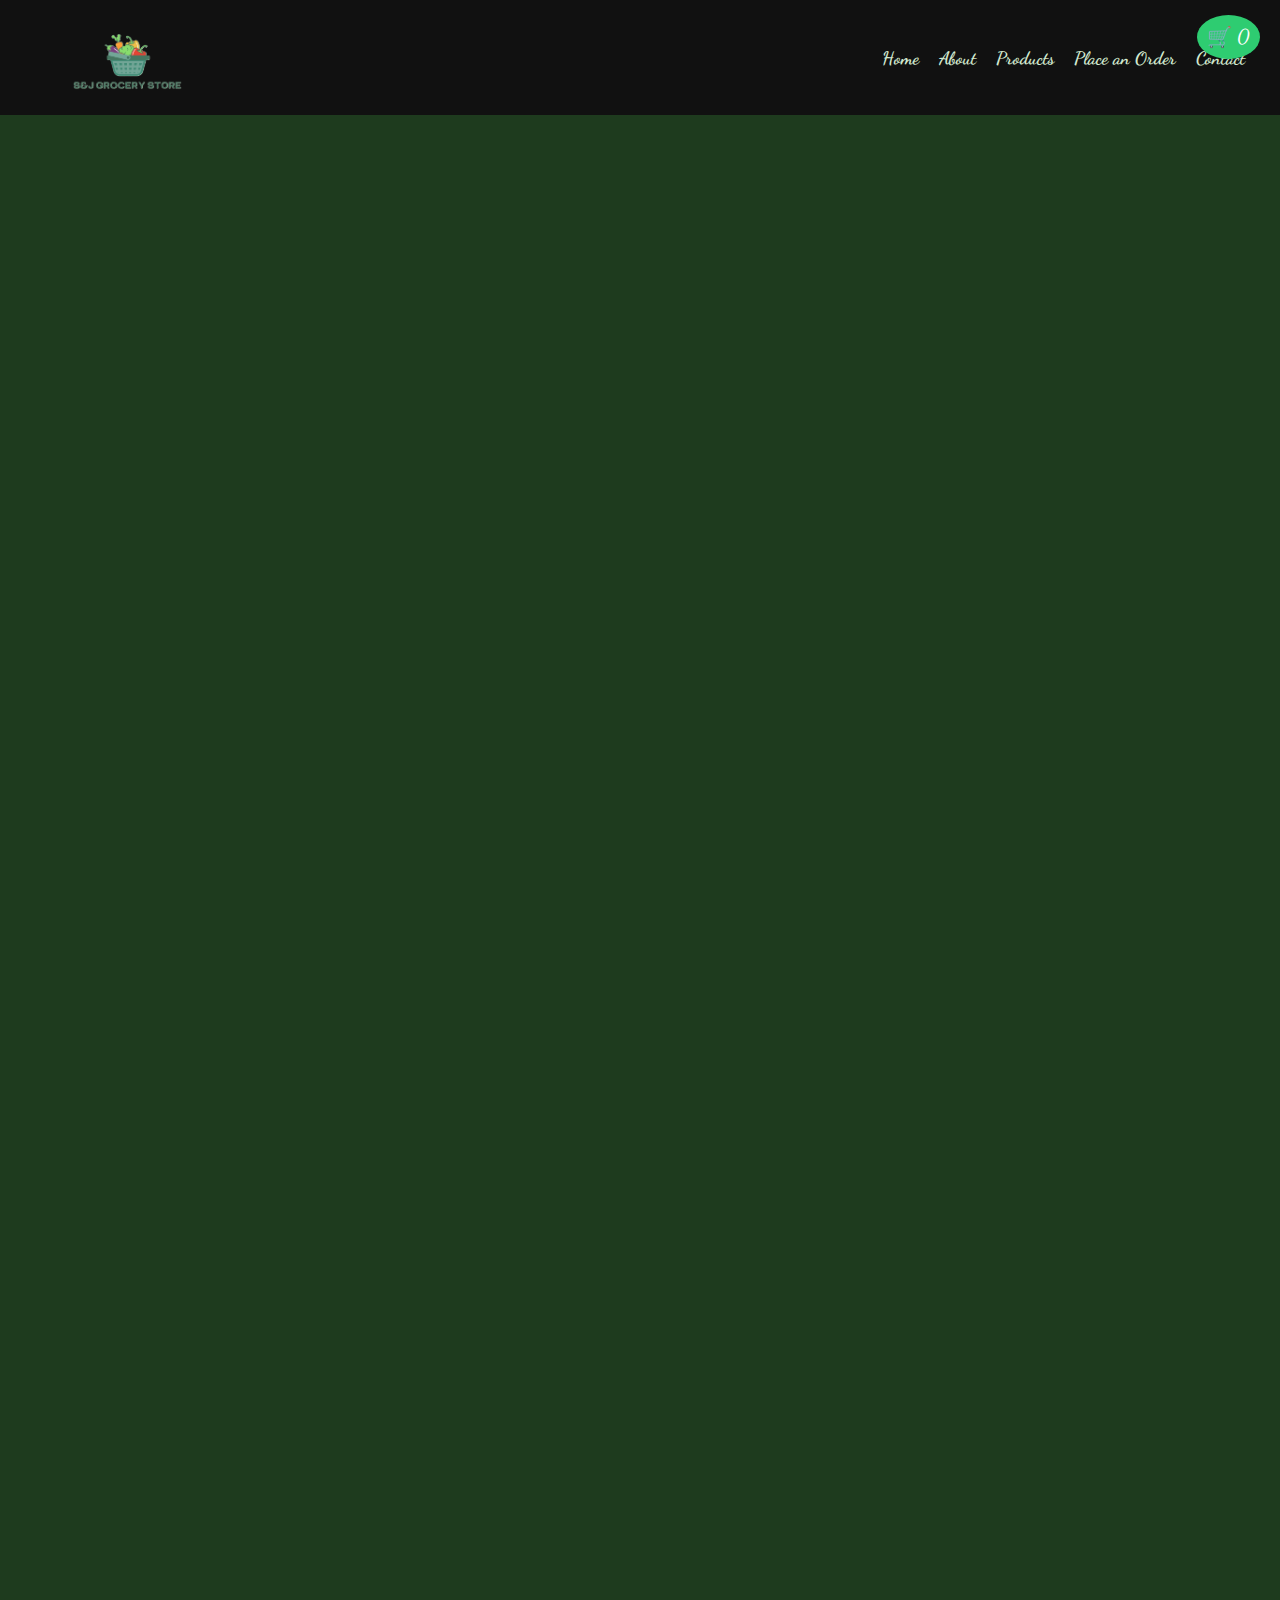
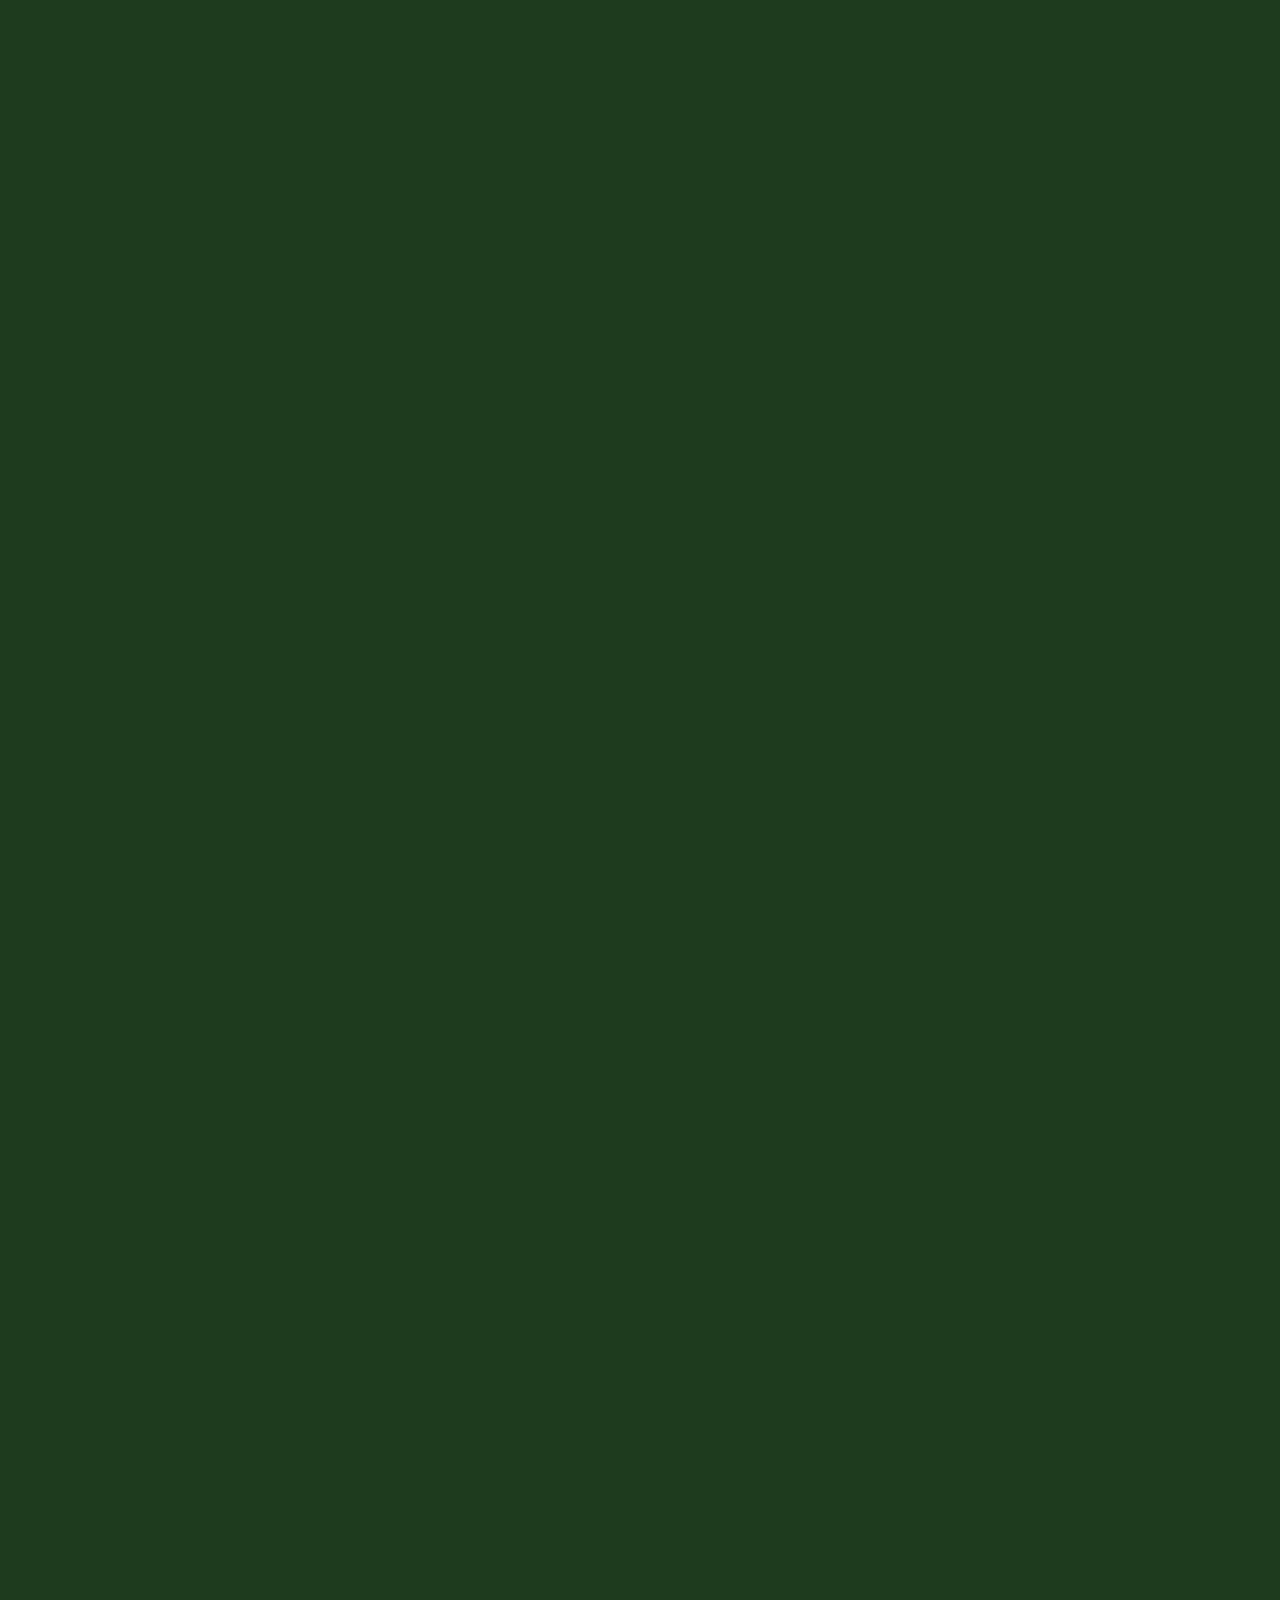
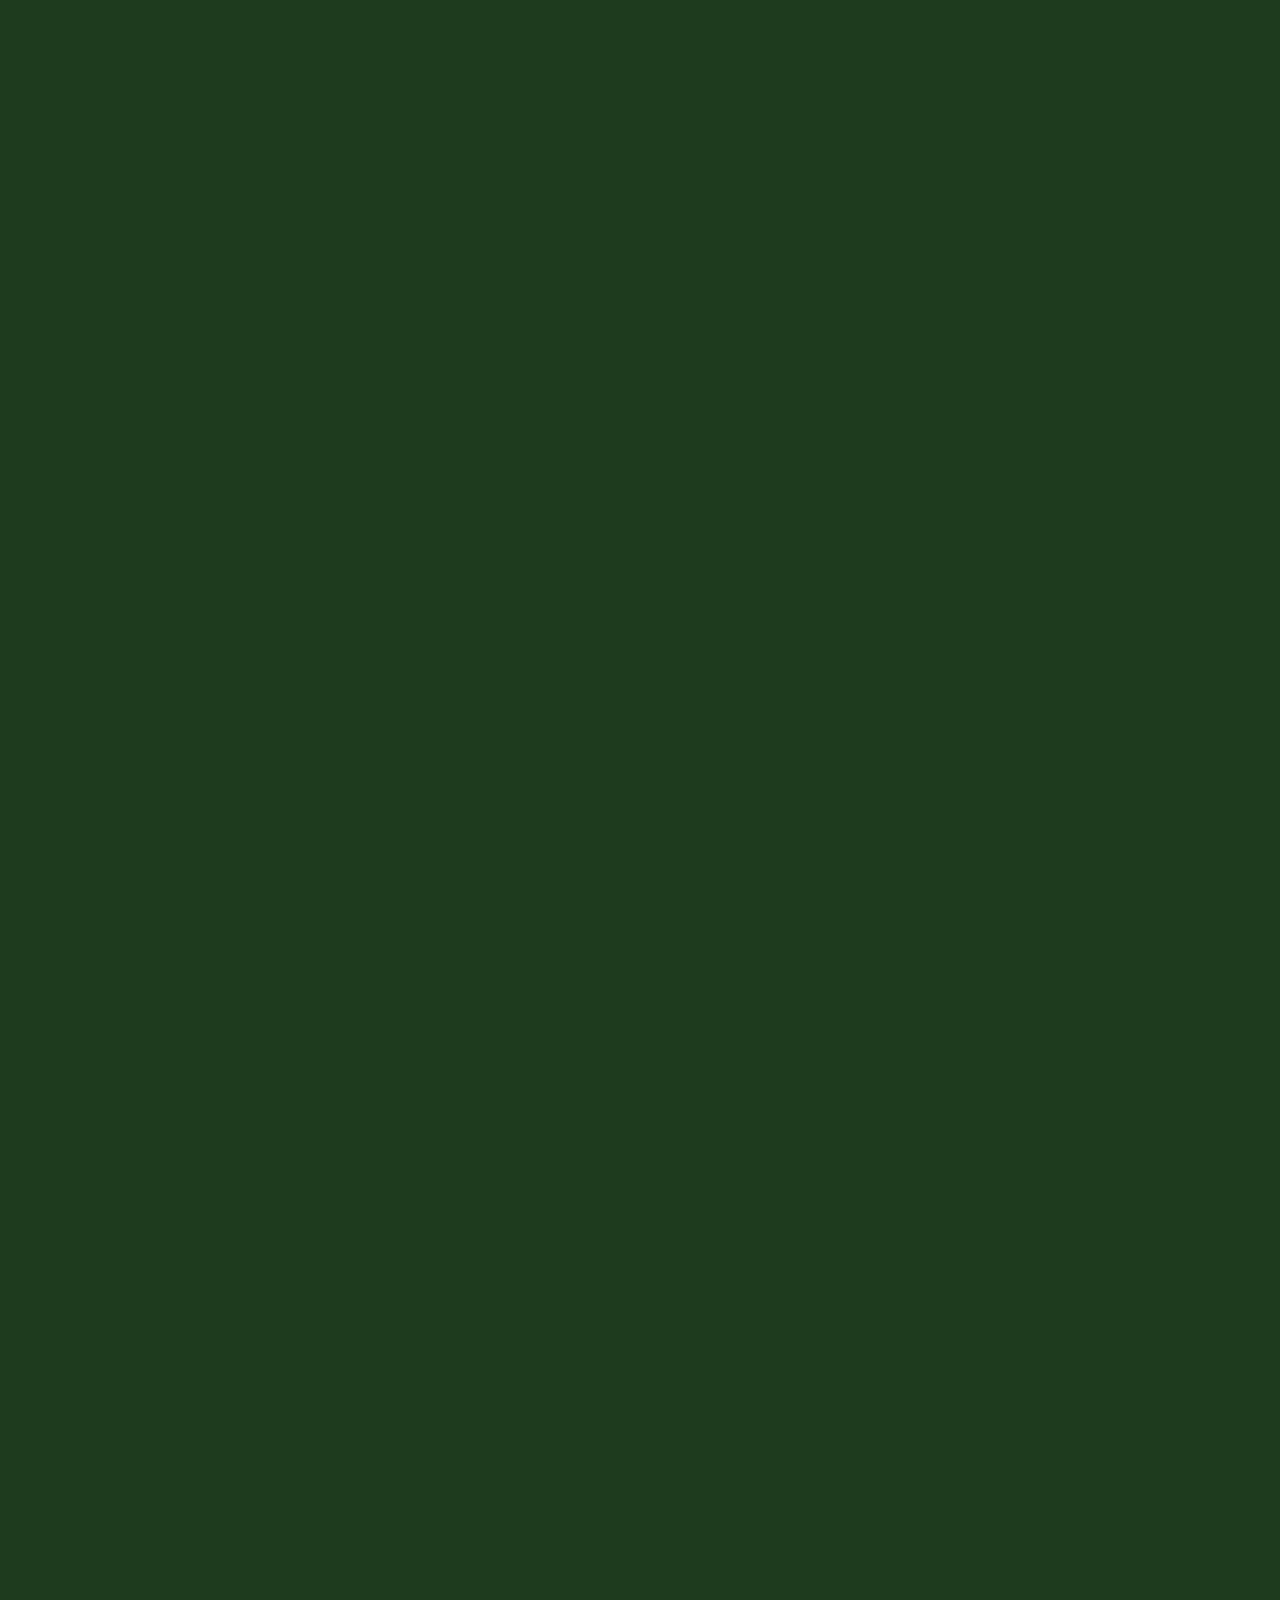
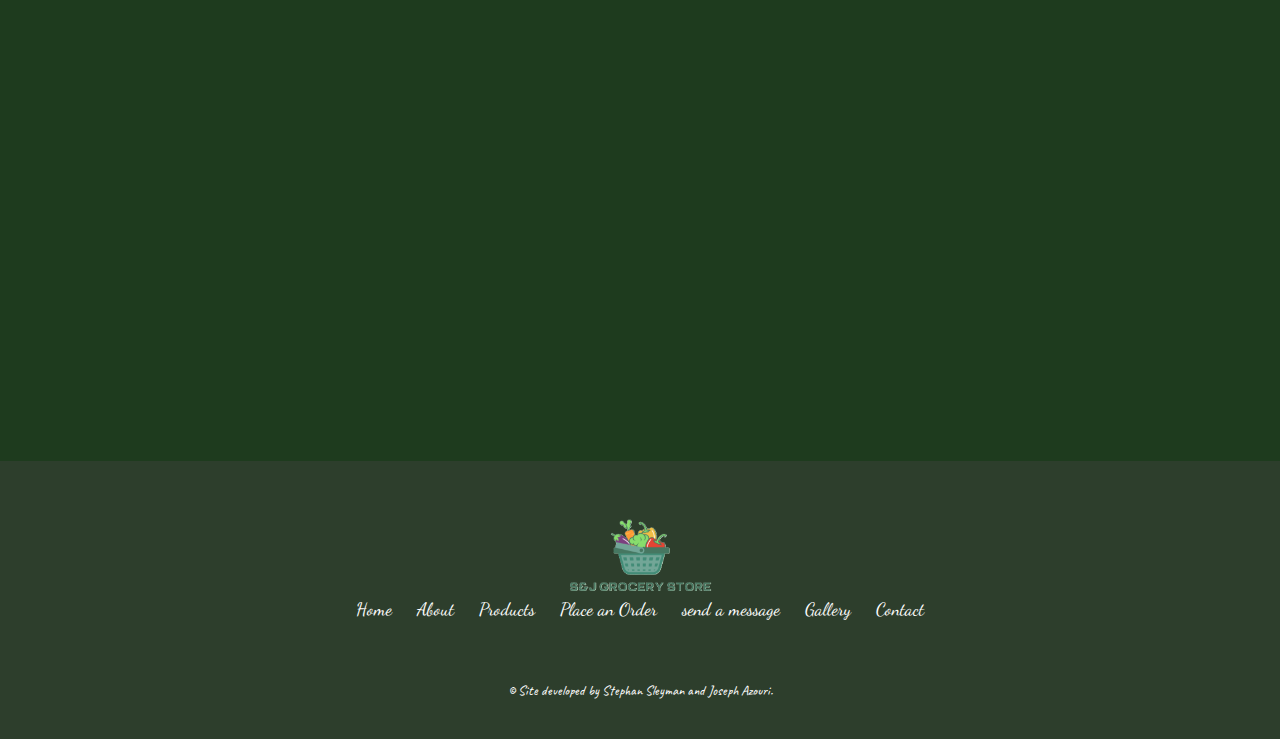
<file: index.html>
<!DOCTYPE html>
<html>
<head>
<link rel="stylesheet" type="text/css" href="fonts.css">
<link href="https://fonts.googleapis.com/css2?family=Caveat:wght@400;700&display=swap" rel="stylesheet">
  <title>SJ Grocery Store</title>
  <link rel="stylesheet" type="text/css" href="styles.css">
</head>
<body>
<body class="home-page">

<a href="cart.html">
    <div id="cart-icon">
        🛒 <span id="cart-counter">0</span>
    </div>
</a>
<!-- Shopping Cart Sidebar -->
<div id="cart-sidebar">
    <div id="cart-header">
        <h2>Shopping Cart</h2>
        <button id="close-cart">✖</button>
    </div>
    <div id="cart-items">
        <!-- Items will be dynamically added here -->
    </div>
    <button id="checkout">Checkout</button>
	<script src="script.js"></script>
	
<div id="cart-sidebar">
    <h2>Your Cart</h2>
    <div id="cart-items"></div>
    <p id="cart-total">Total: $0.00</p>
    <span id="cart-counter">0</span>
    <button onclick="closeCart()">Close</button>
</div>

<div id="cart-sidebar" class="cart-sidebar">
    <div id="cart-items"></div> <!-- Conteneur pour les articles du panier -->
    <div id="cart-total">Total: $0.00</div> <!-- Affichage du total du panier -->
    <div id="cart-counter">0</div> <!-- Affichage du nombre d'articles dans le panier -->
    <button id="close-cart">Close Cart</button> <!-- Bouton pour fermer le panier -->
</div>

</div>


</div>

  <header>
    <div class="logo">
      <img src="iconlogo.png" alt="SJ Logo">
    </div>
    <nav>
      <ul>
        <li><a href="#home">Home</a></li>
        <li><a href="#about">About</a></li>
        <li><a href="#products">Products</a></li>
        <li><a href="#order">Place an Order</a></li>
        <li><a href="#contact">Contact</a></li>
      </ul>
    </nav>
  </header>

  <section class="hero">
    <div class="hero-content">
      <h1>Welcome to SJ Grocery Store</h1>
      <p>Your One-Stop Shop for Fresh Produce and Groceries</p>
      <a href="#products" class="btn">Explore Our Products</a>
    </div>
  </section>

  <section class="about dark-theme">
    <div class="about-content">
      <h2>About SJ Grocery Store</h2>
      <p>At SJ, funded by Joseph Azouri and Stephan Sleyman, we offer a wide range of fresh products, high-quality grocery items, and household essentials. Our mission is to provide you with everything you need for your kitchen and home at competitive prices.</p>
      <p>We are committed to offering locally sourced items, ensuring freshness, and making your grocery shopping experience both convenient and enjoyable.</p>
      <a href="#products" class="btn">Explore Our Products</a>
    </div>
    <div class="about-image">
      <img src="about-image.jpg" alt="About Image">
    </div>
  </section>

  <section class="products">
    <h2>Our Categories:</h2>
    <div class="product-categories">
        <div class="category-item">
            <a href="snacks.html">
                <img src="snacks.jpg" alt="Snacks">
                <h3>Snacks</h3>
            </a>
        </div>
        <div class="category-item">
            <a href="personal-care.html">
                <img src="personal-care.jpg" alt="Personal Care">
                <h3>Personal Care</h3>
            </a>
        </div>
        <div class="category-item">
            <a href="house-care.html">
                <img src="house-care.jpg" alt="House Care">
                <h3>House Care</h3>
            </a>
        </div>
        <div class="category-item">
            <a href="bakery.html">
                <img src="bakery.jpg" alt="Bakery">
                <h3>Bakery</h3>
            </a>
        </div>
        <div class="category-item">
            <a href="basic-necessities.html">
                <img src="basic-necessities.jpg" alt="Basic Necessities">
                <h3>Basic Necessities</h3>
            </a>
        </div>
        <div class="category-item">
            <a href="pet-care.html">
                <img src="pet-care.jpg" alt="Pet Care">
                <h3>Pet Care</h3>
            </a>
        </div>
        <div class="category-item">
            <a href="fruits-vegetables.html">
                <img src="fruits-vegetables.jpg" alt="Fruits & Vegetables">
                <h3>Fruits & Vegetables</h3>
            </a>
        </div>
    </div>
</section>

<section class="special-offers">
    <h2>Special Offers of the week</h2>
    <div class="offers-container">
        <div class="offer-item">
            <img src="offer1.jpg" alt="Offer 1">
            <h3>20% off on all bakery items!</h3>
            <p>3 days left</p>
            <a href="special-offers.html" class="btn">Apply</a>
        </div>
        <div class="offer-item">
            <img src="offer2.jpg" alt="Offer 2">
            <h3>buy one get one free on all snack items!</h3>
            <p>2 days left</p>
            <a href="special-offers.html" class="btn">Apply</a>
        </div>
     <div class="offer-item">
            <img src="offer3.jpg" alt="Offer 2">
            <h3>Get 50% off on every order over 110$!</h3>
            <p>4 days left</p>
            <a href="special-offers.html" class="btn">Apply</a>
        </div>
    </div>
</section>



  <section class="order">
    <div class="order-form">
      <form id="orderForm" action="orders.html" method="GET">
      <form>
        <input type="text" name="name" placeholder="Your Name" required>
        <input type="email" name="email" placeholder="Your Email" required>
        <input type="tel" name="phone" placeholder="Phone Number" required>
        <input type="date" name="date" required>
        <input type="time" name="time" required>
        <textarea name="message" placeholder="Additional Instructions or Order Details" rows="5"></textarea>
        <button type="submit">Submit</button>
      </form>
    </div>
  </section>

  <section class="testimonials">
    <h2>Reviews</h2>
    <div class="testimonial">
      <img src="customer1.jpg" alt="Customer 1">
      <p>"SJ Grocery Store has everything I need! The produce is always fresh, and the staff is super friendly. It's my go-to store for all my grocery needs!"</p>
      <h4>John Doe (Head administrator)</h4>
    </div>
    <div class="testimonial">
      <img src="customer2.jpg" alt="Customer 2">
      <p>"I love the variety of organic products SJ offers. It's a one-stop shop for all my healthy eating needs!"</p>
      <h4>Jane Smith (Health inspector)</h4>
    </div>
	<a href="comments.html" class="btn">Comment Your Thoughts!</a>
  </section>

  <section class="gallery">
    <h2>Gallery</h2>
    <div class="image-grid">
      <div class="image-item">
        <img src="gallery1.jpg" alt="Image 1">
      </div>
      <div class="image-item">
        <img src="gallery2.jpg" alt="Image 2">
      </div>
      <div class="image-item">
        <img src="gallery3.jpg" alt="Image 3">
      </div>
      <div class="image-item">
        <img src="gallery4.jpg" alt="Image 4">
      </div>
    </div>
  </section>

    <section class="contact">
    <div class="contact-container">
      <h2>Contact Us</h2>
      <div class="contact-info">
        <div class="info-item">
          <i class="fas fa-map-marker-alt"></i>
          <p>542, Fanar, Sainte Famille Fanar</p>
        </div>
        <div class="info-item">
          <i class="fas fa-phone-alt"></i>
          <p>+71089007  71674125</p>
        </div>
        <div class="info-item">
          <i class="fas fa-envelope"></i>
          <p>info@sjgrocery.com</p>
        </div>
      </div>
      <form class="contact-form">
        <input type="text" name="name" placeholder="Your Name" required>
        <input type="email" name="email" placeholder="Your Email" required>
        <textarea name="message" placeholder="Your Message" rows="5" required></textarea>
        <button type="submit"><a href="messages.html">Send Message</a></button>
      </form>
    </div>
  </section>

  <footer class="footer">
    <div class="footer-content">
      <div class="footer-logo">
        <img src="iconlogo.png" alt="Logo">
      </div>
      <nav class="footer-links">
        <a href="#">Home</a>
        <a href="#">About</a>
        <a href="#">Products</a>
        <a href="#">Place an Order</a>
        <a href="#">send a message</a>
        <a href="#">Gallery</a>
        <a href="#">Contact</a>
      </nav>
      <div class="footer-social">
        <a href="#"><i class="fab fa-facebook"></i></a>
        <a href="#"><i class="fab fa-twitter"></i></a>
        <a href="#"><i class="fab fa-instagram"></i></a>
      </div>
    </div>
	<p class="footer-text">&copy; Site developed by Stephan Sleyman and Joseph Azouri.</p>
  </footer>
  <div id="product-container">
    <?php include 'fetch-products.php'; ?>
</div>

</body>
</file>
<file: fonts.css>
@import url('https://fonts.googleapis.com/css2?family=Dancing+Script:wght@400;500&display=swap');

body {
    font-family: 'Dancing Script', cursive;
    font-size: 18px;
}

h1, h2, h3, h4, h5, h6, p, a, span, li, button, input, textarea {
    font-family: 'Dancing Script', cursive;
    font-weight: 400; /* You can change to 500 if you want it slightly thicker */
}

button {
    font-size: 16px;
    font-family: 'Dancing Script', cursive;
    font-weight: 500; /* Slightly bolder for visibility */
}

/* Ensuring buttons have the font */
button {
    font-size: 16px; /* Adjust as needed */
    font-family: 'Pacifico', cursive;
}
/* Apply the handwritten font to everything */
body {
    font-family: 'Caveat', cursive;
}

/* Make headings stand out */
h1, h2, h3 {
    font-family: 'Caveat', cursive;
    font-weight: 700; /* Bold for titles */
}

/* Keep paragraphs readable with a lighter weight */
p {
    font-family: 'Caveat', cursive;
    font-weight: 400; /* Normal for paragraphs */
}
/* Apply the handwritten font to everything */
body {
    font-family: 'Caveat', cursive;
}

/* Make headings stand out */
h1, h2, h3 {
    font-family: 'Caveat', cursive;
    font-weight: 700; /* Bold for titles */
}

/* Keep paragraphs readable with a lighter weight */
p {
    font-family: 'Caveat', cursive;
    font-weight: 400; /* Normal for paragraphs */
}
</file>
<file: styles.css>
* {
  margin: 0;
  padding: 0;
  font-family: 'Noto Sans', sans-serif;
}

/*header*/
header {
  background-color: #2d3e2c;
  padding: 20px;
  display: flex;
  align-items: center;
  justify-content: space-between;
}

.logo img {
  height: 70px;
  margin-left: 50px;
}

nav ul {
  list-style: none;
  margin: 0;
  padding: 0;
}

nav ul li {
  display: inline-block;
  margin-right: 15px;
}

nav ul li a {
  text-decoration: none;
  color: #d3e9d0;
  font-weight: bold;
  transition: color 0.3s ease;
}

nav ul li a:hover {
  color: #6c9b47;
}

/*hero*/
/* Hero Section */
.hero {
  background-image: url("hero-background.jpg"); 
  background-size: cover; 
  background-position: center;
  background-repeat: no-repeat;
  height: 100vh;
  display: flex;
  align-items: center;
  justify-content: left;
  text-align: left;
  color: #fff;
  padding-left: 4%;
}

.hero-content {
  max-width: 600px;
  padding: 20px;
  margin-top: 50px;
  margin-left: 4%;
}

.hero-content h1 {
  font-size: 48px;
  margin-bottom: 20px;
}

.hero-content p {
  font-size: 24px;
  margin-bottom: 30px;
}

.btn {
  display: inline-block;
  background-color: #6c9b47;
  color: #fff;
  padding: 10px 20px;
  border-radius: 5px;
  text-decoration: none;
  font-weight: bold;
  transition: background-color 0.3s ease;
}

.btn:hover {
  background-color: #5a883c;
}

/*about*/
.about {
  display: flex;
  align-items: center;
  padding: 80px 0;
}

.about-content {
  flex: 1;
  max-width: 600px;
  padding-right: 50px;
  color: #fff;
  margin-left: 5%;
}

.about h2 {
  font-size: 36px;
  margin-bottom: 20px;
}

.about p {
  font-size: 18px;
  margin-bottom: 20px;
}

.about-image {
  max-width: 50%;
  margin-right: 5%;
}

.about-image img {
  max-width: 100%;
  height: auto;
  border-radius: 5px;
}

.dark-theme {
  background-color: #2d3e2c;
}

/* Styling the whole section */
.products {
  text-align: center;
  padding: 40px 20px;
  background-color: #e0e9e0;
}

/* Styling the title */
/* Remove any potential margin/padding around the whole section */
.products, .product-categories {
    margin: 0 !important; /* Forces removal of any margin */
    padding: 0 !important; /* Forces removal of any padding */
    border: none !important; /* Forces removal of any borders */
    background-color: #2d3e2c !important; /* Ensure background color is consistent */
}

/* Ensure no unwanted margin/padding inside the category section */
.product-categories {
    padding: 30px !important; /* Adjust padding if needed */
    background-color: #2d3e2c !important; /* Ensure it blends with the background */
}

/* Ensure category items don't cause any spacing issues */
.category-item {
    margin: 0 !important; /* Remove any margin that might be causing spacing */
    padding: 15px; /* Adjust padding to keep the design intact */
    background: white; /* Keep the category background white */
    border-radius: 10px;
    box-shadow: 0 4px 10px rgba(0, 0, 0, 0.1);
}



/* Grid layout for categories */
.product-categories {
  display: grid;
  grid-template-columns: repeat(auto-fit, minmax(200px, 1fr)); /* Responsive grid */
  gap: 20px;
  justify-content: center;
  max-width: 1200px;
  margin: auto;
  background-color: #222;
    padding: 30px;
    margin: 0; /* Ensure no extra margin around it */
    border: none; /* Ensure no border causing the frame */
}


/* Individual category styling */
.category-item {
  background: white;
  border-radius: 10px;
  padding: 15px;
  box-shadow: 0 4px 10px rgba(0, 0, 0, 0.1);
  transition: transform 0.3s ease-in-out, box-shadow 0.3s ease-in-out;
  text-align: center;
}

/* Hover effect */
.category-item:hover {
  transform: scale(1.05);
  box-shadow: 0 6px 15px rgba(0, 0, 0, 0.15);
}

/* Styling the images */
.category-item img {
  width: 100%;
  max-height: 150px;
  object-fit: cover;
  border-radius: 8px;
}

/* Styling the text */
.category-item h3 {
  font-size: 1.2rem;
  margin-top: 10px;
  color: #444;
}

/* Mobile responsiveness */
@media (max-width: 600px) {
  .product-categories {
    grid-template-columns: repeat(auto-fit, minmax(150px, 1fr));
  }
  .category-item h3 {
    font-size: 1rem;
  }
}

/* Remove the white line issue */
.product-categories {
  background-color: #2d3e2c;
  padding: 30px;
  margin: 0;
  border: none;
}

/* Hover effect: Green background on hover */
.category-item:hover {
  transform: scale(1.05);
  background: #6c9b47;
  color: white;
  box-shadow: 4px 4px 15px rgba(107, 155, 71, 0.5);
}

.category-item a {
  color: white;
  text-decoration: none;
}

.category-item a:hover {
  color: white;
}


/*order*/

.order {
  background-color: #2f392f;
  padding: 80px 0;
  text-align: center;
}

.order-form {
  max-width: 500px;
  margin: 0 auto;
  background-color: #3a493a;
  padding: 40px;
  border-radius: 5px;
  box-shadow: 0 0 10px rgba(0, 0, 0, 0.3);
}

.order-form h2 {
  color: #fff;
  font-size: 28px;
  margin-bottom: 20px;
}

.order-form form input,
.order-form form textarea {
  display: block;
  width: 100%;
  padding: 10px;
  margin-bottom: 20px;
  border-radius: 5px;
  border: none;
}

.order-form form button {
  display: inline-block;
  background-color: #6c9b47;
  color: #fff;
  padding: 10px 20px;
  border-radius: 5px;
  text-decoration: none;
  font-weight: bold;
  transition: background-color 0.3s ease;
}

.order-form form button:hover {
  background-color: #5a883c;
}

/*Testimonials Section*/

.testimonials {
  padding: 80px 0;
  text-align: center;
  background-color: #2d3e2c;
}

.testimonials h2 {
  font-size: 36px;
  margin-bottom: 40px;
  color: #fff;
}

.testimonial {
  max-width: 600px;
  margin: 0 auto 40px;
  text-align: left;
}

.testimonial img {
  display: block;
  width: 80px;
  height: 80px;
  border-radius: 50%;
  margin: 0 auto 20px;
}

.testimonial p {
  font-size: 18px;
  margin-bottom: 20px;
  color: #fff;
}

.testimonial h4 {
  font-size: 20px;
  font-weight: bold;
  color: #fff;
}

/*Gallery Section*/

.gallery {
  padding: 80px 0;
  text-align: center;
  background-color: #2d3e2c;
}

.gallery h2 {
  font-size: 36px;
  margin-bottom: 40px;
  color: #fff;
}

.image-grid {
  display: grid;
  grid-template-columns: repeat(4, 1fr);
  grid-gap: 20px;
  margin-left: 5%;
  margin-right: 5%;
}

.image-item img {
  width: 100%;
  height: auto;
  border-radius: 5px;
}

/* Contact Section */
.contact {
  background-color: #3a493a;
  padding: 80px 0;
  text-align: center;
  color: #fff;
}

.contact-container {
  max-width: 600px;
  margin: 0 auto;
}

.contact h2 {
  font-size: 36px;
  margin-bottom: 40px;
}

.contact-info {
  display: flex;
  justify-content: center;
  margin-bottom: 40px;
}

.info-item {
  margin: 0 20px;
  text-align: center;
}

.info-item i {
  font-size: 24px;
  margin-bottom: 10px;
}

.contact-form input,
.contact-form textarea {
  display: block;
  width: 100%;
  padding: 10px;
  margin-bottom: 20px;
  border-radius: 5px;
  border: none;
}

.contact-form textarea {
  resize: vertical;
}

.contact-form button {
  display: inline-block;
  background-color: #6c9b47;
  color: #fff;
  padding: 10px 20px;
  border-radius: 5px;
  text-decoration: none;
  font-weight: bold;
  transition: background-color 0.3s ease;
}

.contact-form button:hover {
  background-color: #5a883c;
}

/* Footer */
.footer {
  background-color: #2d3e2c;
  padding: 40px 0;
  color: #fff;
  text-align: center;
}

.footer-content {
  display: flex;
  flex-direction: column;
  align-items: center;
  margin-bottom: 40px;
}

.footer-logo img {
  max-width: 150px;
}

.footer-links a {
  color: #fff;
  margin: 0 10px;
  text-decoration: none;
}

.footer-social a {
  color: #fff;
  margin: 0 5px;
  text-decoration: none;
}

.footer-text {
  font-size: 14px;
}

body, html {
  background-color: #2d3e2c;
  margin: 0;
  padding: 0;
  border: none;
}

/* Import Google Font */
@import url('https://fonts.googleapis.com/css2?family=Poppins:wght@300;400;600&display=swap');

body {
  font-family: 'Poppins', sans-serif;
  margin: 0;
  padding: 0;
  background: #1a2a1a;
  color: #fff;
  text-align: center;
}

header {
  background: #111;
  padding: 20px;
  text-align: center;
}

header h1 {
  font-size: 28px;
  font-weight: 600;
  color: #6c9b47;
}

.back-btn {
  display: inline-block;
  margin-bottom: 10px;
  text-decoration: none;
  color: #6c9b47;
  font-size: 16px;
}

.category {
  max-width: 800px;
  margin: 50px auto;
  padding: 20px;
  background: #2d3e2c;
  border-radius: 10px;
  box-shadow: 0px 0px 10px rgba(255, 255, 255, 0.1);
}

.category h2 {
  font-size: 24px;
  color: #6c9b47;
}

.category p {
  font-size: 16px;
  margin-bottom: 20px;
}

.shop-btn {
  display: inline-block;
  background: #6c9b47;
  color: #111;
  padding: 12px 20px;
  border-radius: 8px;
  text-decoration: none;
  font-size: 18px;
  font-weight: 600;
  transition: 0.3s;
}

.shop-btn:hover {
  background: #5a883c;
  transform: scale(1.05);
}

/* Product styling */
.product {
  text-align: center;
  background: #2d3e2c;
  padding: 15px;
  border-radius: 10px;
  margin: 15px;
  color: white;
  max-width: 250px;
  display: inline-block;
}

.product img {
  width: 100%;
  height: auto;
  border-radius: 10px;
}

.product h3 {
  margin: 10px 0;
}

.product p {
  font-size: 18px;
  font-weight: bold;
}
/* Styling the Add to Cart button */
.add-to-cart {
    background-color: #2c6b3f;
    color: white;
    padding: 12px 24px;
    border: none;
    border-radius: 5px;
    font-size: 16px;
    font-weight: bold;
    cursor: pointer;
    transition: all 0.3s ease;
    box-shadow: 0 4px 6px rgba(0, 0, 0, 0.2);
}

/* Hover effect for the button */
.add-to-cart:hover {
    background-color: #3b7f58;
    transform: scale(1.05);
    box-shadow: 0 8px 12px rgba(0, 0, 0, 0.3);
    animation: hoverPulse 0.5s ease-in-out;
}

/* Active effect when clicked */
.add-to-cart:active {
    transform: scale(0.98);
    box-shadow: 0 4px 6px rgba(0, 0, 0, 0.2);
}

/* Subtle hover animation */
@keyframes hoverPulse {
    0% {
        transform: scale(1);
    }
    50% {
        transform: scale(1.1);
    }
    100% {
        transform: scale(1);
    }
}

/* Modal Styling */
.modal {
  display: none; /* Hidden by default */
  position: fixed;
  z-index: 9999;
  left: 0;
  top: 0;
  width: 100%;
  height: 100%;
  background-color: rgba(0, 0, 0, 0.7); /* Semi-transparent background */
  justify-content: center;
  align-items: center;
  text-align: center;
  opacity: 0;
  transition: opacity 0.3s ease;
}

.modal.show {
  display: flex;
  opacity: 1;
}

.modal-content {
  background-color: #2c6b3f;
  padding: 20px;
  border-radius: 10px;
  color: white;
  max-width: 400px;
  margin: auto;
}

.modal h2 {
  font-size: 24px;
  margin-bottom: 20px;
}

.modal-buttons {
  display: flex;
  justify-content: center;
  gap: 20px;
}

.modal-button {
  background-color: #3b7f58;
  color: white;
  border: none;
  padding: 12px 24px;
  border-radius: 5px;
  font-size: 16px;
  cursor: pointer;
  transition: background-color 0.3s ease;
}

.modal-button:hover {
  background-color: #2c6b3f;
}
#cart-icon {
    position: fixed;
    top: 15px;
    right: 20px;
    font-size: 20px;
    background: green;
    color: white;
    padding: 8px 12px;
    border-radius: 50%;
    cursor: pointer;
    display: flex;
    align-items: center;
    gap: 5px;
    transition: transform 0.2s ease-in-out;
	background-color: #2ecc71; /* Green */
    color: white;
    padding: 10px;
    border-radius: 50%;
    transition: background-color 0.3s ease;
}
	
}

#cart-icon:hover {
    transform: scale(1.1);
	background-color: #27ae60; /* Darker Green */
}

#cart-count {
    background: white;
    color: red;
    padding: 3px 6px;
    border-radius: 50%;
    font-size: 12px;
}

#cart-sidebar {
    position: fixed;
    top: 0;
    right: -350px; /* Start hidden */
    width: 350px;
    height: 100vh;
    background: #222;
    color: white;
    padding: 20px;
    box-shadow: -3px 0 10px rgba(0,0,0,0.3);
    transition: right 0.5s ease-in-out; /* Smooth slide */
    overflow-y: auto;
}

#cart-sidebar.open {
    right: 0; /* Slide in */
}

#cart-header {
    display: flex;
    justify-content: space-between;
    align-items: center;
    font-size: 20px;
}

#close-cart {
    background: none;
    border: none;
    color: white;
    font-size: 20px;
    cursor: pointer;
}
#cart-sidebar {
    position: fixed;
    top: 0;
    right: -400px; /* Move it further off-screen */
    width: 350px;
    height: 100vh;
    background: #222;
    color: white;
    padding: 20px;
    box-shadow: -3px 0 10px rgba(0,0,0,0.3);
    transition: right 0.5s ease-in-out;
    overflow-y: auto;
}

/* When cart is open */
#cart-sidebar.open {
    right: 0;
}
.cart-item {
    display: flex;
    align-items: center;
    justify-content: space-between;
    padding: 8px;
    border-bottom: 1px solid #ddd;
}

.cart-item-content {
    display: flex;
    align-items: center;
}

.cart-item img {
    border-radius: 5px;
    margin-right: 10px;
}

.cart-remove-btn {
    background: red;
    color: white;
    border: none;
    padding: 5px 10px;
    cursor: pointer;
}
.special-offers {
    text-align: center;
    padding: 50px 20px;
    background-color: #f8f8f8;
}

.special-offers h2 {
    font-size: 2rem;
    margin-bottom: 20px;
    color: #333;
}

.offers-container {
    display: flex;
    justify-content: center;
    gap: 20px;
    flex-wrap: wrap;
}

.offer-item {
    background: #fff;
    border-radius: 10px;
    box-shadow: 0 4px 8px rgba(0, 0, 0, 0.1);
    overflow: hidden;
    max-width: 300px;
    text-align: center;
    padding: 20px;
}

.offer-item img {
    width: 100%;
    height: auto;
    border-bottom: 2px solid #ddd;
}

.offer-item h3 {
    font-size: 1.5rem;
    margin: 15px 0;
    color: #444;
}

.offer-item p {
    font-size: 1rem;
    color: #666;
    margin-bottom: 15px;
}

.offer-item .btn {
    display: inline-block;
    background: #ff6600;
    color: #fff;
    padding: 10px 15px;
    border-radius: 5px;
    text-decoration: none;
    font-weight: bold;
    transition: 0.3s;
}

.offer-item .btn:hover {
    background: #e65c00;
}
.special-offers {
    background-color: #2f4f2f; /* Vert foncé */
    color: white;
    padding: 50px 20px;
    text-align: center;
}

.special-offers h2 {
    color: white; /* Pour contraster avec le fond */
}

.offer-item {
    background: white;
    color: black;
}
.offer-item .btn {
    display: inline-block;
    background: #ff6600;
    color: #fff;
    padding: 10px 15px;
    border-radius: 5px;
    text-decoration: none;
    font-weight: bold;
    transition: 0.3s ease, transform 0.2s ease, box-shadow 0.2s ease;
}

.offer-item .btn:hover {
    background: #e65c00;
    transform: scale(1.1);  /* Slightly enlarges the button */
    box-shadow: 0 6px 12px rgba(0, 0, 0, 0.2); /* Adds shadow on hover */
}

button {
    padding: 10px 20px;
    font-size: 1rem;
    background-color: #ff6600;
    color: white;
    border: none;
    border-radius: 5px;
    cursor: pointer;
    text-align: center;
    transition: all 0.3s ease; /* Smooth transition for all properties */
}
button:hover {
    transform: scale(1.1);  /* Slightly enlarge the button */
    background-color: #e65c00;  /* Darker orange on hover */
    box-shadow: 0 4px 12px rgba(0, 0, 0, 0.2);  /* Adds shadow for depth */
}
button {
    padding: 10px 20px;
    font-size: 1rem;
    background-color: #ff6600;
    color: white;
    border: none;
    border-radius: 5px;
    cursor: pointer;
    text-align: center;
    transition: all 0.3s ease;
    position: relative;  /* Positioning for the bounce effect */
}

button:hover {
    transform: scale(1.1);
    background-color: #e65c00;
    box-shadow: 0 4px 12px rgba(0, 0, 0, 0.2);
    animation: bounce 0.3s ease-out;  /* Add bounce animation */
}

/* Keyframes for bounce animation */
@keyframes bounce {
    0% {
        transform: scale(1);
    }
    30% {
        transform: scale(1.2);
    }
    50% {
        transform: scale(0.9);
    }
    70% {
        transform: scale(1.1);
    }
    100% {
        transform: scale(1);
    }
}
/* Apply animation to only buttons inside the special offers section */
.special-offers button:hover {
    transform: scale(1.1);
    background-color: #e65c00;
    box-shadow: 0 4px 12px rgba(0, 0, 0, 0.2);
    animation: bounce 0.3s ease-out;
}

/* Base body setup */
body {
    overflow-x: hidden;  /* Prevent horizontal scroll when elements slide in */
}

/* Section animation */
section {
    opacity: 0;  /* Initially hide the sections */
    transform: translateY(50px); /* Start position off the screen (bottom) */
    animation: slideIn 1s ease-out forwards;
}

section:nth-of-type(1) {
    animation-delay: 0.2s; /* Slight delay for the first section */
}

section:nth-of-type(2) {
    animation-delay: 0.4s; /* Slight delay for the second section */
}

section:nth-of-type(3) {
    animation-delay: 0.6s; /* Slight delay for the third section */
}

/* Keyframe for sliding in from the bottom */
@keyframes slideIn {
    0% {
        opacity: 0;
        transform: translateY(50px); /* Start position (off-screen) */
    }
    100% {
        opacity: 1;
        transform: translateY(0); /* Final position (normal) */
    }
}

/* You can add specific directions for different sections if you want variety */

/* First section sliding in from the left */
section:nth-of-type(1) {
    animation-name: slideInLeft;
}

@keyframes slideInLeft {
    0% {
        opacity: 0;
        transform: translateX(-100px); /* Start position off-screen (left) */
    }
    100% {
        opacity: 1;
        transform: translateX(0); /* Final position (normal) */
    }
}

/* Second section sliding in from the right */
section:nth-of-type(2) {
    animation-name: slideInRight;
}

@keyframes slideInRight {
    0% {
        opacity: 0;
        transform: translateX(100px); /* Start position off-screen (right) */
    }
    100% {
        opacity: 1;
        transform: translateX(0); /* Final position (normal) */
    }
}

/* Third section sliding in from the top */
section:nth-of-type(3) {
    animation-name: slideInTop;
}

@keyframes slideInTop {
    0% {
        opacity: 0;
        transform: translateY(-100px); /* Start position off-screen (top) */
    }
    100% {
        opacity: 1;
        transform: translateY(0); /* Final position (normal) */
    }
}

/* Fourth section sliding in from the bottom */
section:nth-of-type(4) {
    animation-name: slideInBottom;
}

@keyframes slideInBottom {
    0% {
        opacity: 0;
        transform: translateY(100px); /* Start position off-screen (bottom) */
    }
    100% {
        opacity: 1;
        transform: translateY(0); /* Final position (normal) */
    }
}

/* Offer Item Hover Effect (Slide up on hover) */
.offer-item {
    background: white;
    border-radius: 10px;
    box-shadow: 0 6px 12px rgba(0, 0, 0, 0.1);
    width: 300px;
    padding: 20px;
    text-align: center;
    transition: transform 0.3s ease, box-shadow 0.3s ease; /* Add transition */
}

/* Slide up effect on hover */
.offer-item:hover {
    transform: translateY(-10px); /* Moves the item up */
    box-shadow: 0 10px 20px rgba(0, 0, 0, 0.2); /* Adds shadow on hover */
}

/* Comments Page Styling */
.comments-container {
    width: 50%;
    margin: auto;
    text-align: center;
    padding: 20px;
    background-color: #2f4f2f; /* Green background */
    color: white;
    border-radius: 10px;
    box-shadow: 0 4px 8px rgba(0, 0, 0, 0.2);
}

/* Comment Input Box */
.comment-box {
    margin-bottom: 20px;
}

.comment-box input {
    width: 70%;
    padding: 10px;
    border-radius: 5px;
    border: none;
    font-size: 1rem;
}

.comment-box button {
    background: #ff6600;
    color: white;
    border: none;
    padding: 10px 15px;
    border-radius: 5px;
    cursor: pointer;
    font-weight: bold;
    transition: 0.3s;
}

.comment-box button:hover {
    background: #e65c00;
}

/* Comments List */
#commentSection {
    text-align: left;
    margin-top: 10px;
}

.comment {
    background: white;
    color: black;
    padding: 10px;
    margin: 10px 0;
    border-radius: 5px;
    box-shadow: 0 2px 5px rgba(0, 0, 0, 0.2);
}

/* Styling for the message sent page */
.message-sent {
    display: flex;
    justify-content: center;
    align-items: center;
    min-height: 100vh; /* Full height of the viewport */
    background-color: #f1f1f1; /* Light gray background for the page */
}

.message-window {
    background-color: white;
    border-radius: 10px;
    padding: 40px;
    box-shadow: 0 4px 8px rgba(0, 0, 0, 0.1); /* Subtle shadow around the box */
    width: 80%;
    max-width: 500px; /* Limit the width for larger screens */
    text-align: center;
}

.message-window h1 {
    color: green;
    font-size: 2em;
    margin-bottom: 15px;
}

.message-window p {
    color: gray;
    font-size: 1.2em;
    margin-top: 10px;
}
/* Styling for the message sent page */
.message-sent {
    display: flex;
    justify-content: center;
    align-items: center;
    min-height: 100vh; /* Full height of the viewport */
    background-color: #f1f1f1; /* Light gray background for the page */
}

.message-window {
    background-color: white;
    border-radius: 10px;
    padding: 40px;
    box-shadow: 0 4px 8px rgba(0, 0, 0, 0.1); /* Subtle shadow around the box */
    width: 80%;
    max-width: 500px; /* Limit the width for larger screens */
    text-align: center;
    transform: scale(0); /* Start with the window small */
    animation: pop-up 0.6s ease-out forwards; /* Add pop-up animation */
}

/* Animation for the pop-up effect */
@keyframes pop-up {
    0% {
        transform: scale(0);
        opacity: 0; /* Start from invisible */
    }
    100% {
        transform: scale(1);
        opacity: 1; /* End with full visibility */
    }
}

.message-window h1 {
    color: green;
    font-size: 2em;
    margin-bottom: 15px;
}

.message-window p {
    color: gray;
    font-size: 1.2em;
    margin-top: 10px;
}

/* Styling for the cancel button */
.message-window button {
    background-color: #ff4d4d; /* Red background for emphasis */
    color: white;
    border: none;
    padding: 12px 20px;
    margin-top: 20px;
    border-radius: 5px;
    font-size: 1.1em;
    cursor: pointer;
    transition: background-color 0.3s ease;
}

/* Hover effect for the cancel button */
.message-window button:hover {
    background-color: #e63946; /* Darker red when hovered */
}

/* Global Reset for only the Popup */
* {
    margin: 0;
    padding: 0;
    box-sizing: border-box;
}

/* Body Styling */
body {
    background-color: #1e3b1e;
    font-family: 'Arial', sans-serif;
}

/* Popup Container (Background Overlay) */
.popup-container {
    position: fixed;
    top: 0;
    left: 0;
    width: 100%;
    height: 100%;
    background-color: rgba(0, 0, 0, 0.6);
    display: flex;
    justify-content: center;
    align-items: center;
    animation: fadeInOverlay 0.5s ease-in-out;
}

/* Popup Box Styling */
.popup {
    background-color: #fff;
    padding: 30px;
    border-radius: 8px;
    box-shadow: 0 4px 20px rgba(0, 0, 0, 0.1);
    text-align: center;
    width: 300px;
    animation: popUpAnimation 0.6s ease-out;
}

.popup h2 {
    font-size: 1.8em;
    color: #4CAF50;
    margin-bottom: 10px;
}

.popup p {
    font-size: 1.2em;
    color: #555;
    margin-bottom: 20px;
}

.btn-close {
    background-color: #4CAF50;
    color: white;
    padding: 10px 20px;
    border: none;
    border-radius: 5px;
    cursor: pointer;
    font-size: 1.1em;
    transition: background-color 0.3s ease;
}

.btn-close:hover {
    background-color: #45a049;
}

/* Animations */
@keyframes fadeInOverlay {
    0% {
        opacity: 0;
    }
    100% {
        opacity: 1;
    }
}

@keyframes popUpAnimation {
    0% {
        transform: scale(0.8);
        opacity: 0;
    }
    100% {
        transform: scale(1);
        opacity: 1;
    }
}

.about-image img {
    width: 100%;
    max-width: 500px; 
    border: 15px solid ##FFFFFF; 
    border-radius: 20px; 
    box-shadow: 0 8px 16px rgba(0, 0, 0, 0.3); 
    transition: transform 0.3s ease, box-shadow 0.3s ease; 
    background-color: #fff; 
    padding: 10px; 
}

.about-image img:hover {
    transform: scale(1.05); 
    box-shadow: 0 12px 24px rgba(0, 0, 0, 0.4); 
}

.about-image {
    background-image: url('wood-texture.jpg');
    background-size: cover;
    background-position: center;
    border-radius: 20px;
    padding: 10px;
}
.about-content {
    position: relative; /* Ensures the content is positioned correctly */
    padding: 20px;
    background-color: rgba(255, 255, 255, 0.1); /* White background with 10% opacity */
    border-radius: 10px; /* Rounded corners for the box */
    max-width: 600px; /* Limit the width of the box */
    margin: 0 auto; /* Center the box */
}

.about-content h2, .about-content p {
    color: white; /* Keep the text color white */
}

.about-content {
    position: relative; /* Ensures the content is positioned correctly */
    padding: 20px;
    background-color: rgba(255, 255, 255, 0.1); /* White background with 10% opacity */
    border-radius: 10px; /* Rounded corners for the box */
    max-width: 600px; /* Limit the width of the box */
    margin: 0 auto; /* Center the box */
    transition: transform 0.3s ease-in-out; /* Smooth transition for the scaling effect */
}

.about-content:hover {
    transform: scale(1.05); /* Increase the size of the box by 5% on hover */
}

.about-content h2, .about-content p {
    color: white; /* Keep the text color white */
}

section h2 {
    position: relative;
    display: inline-block;
    padding: 10px 20px; /* Padding inside the box */
    background-color: rgba(255, 255, 255, 0.3); /* Background with 30% opacity */
    border-radius: 5px; /* Rounded corners for the box */
    color: white; /* Text color */
    margin-bottom: 20px; /* Space below the title */
    transition: transform 0.3s ease-in-out; /* Smooth transition for the scaling effect */
}

section h2:hover {
    transform: scale(1.05); /* Slightly increase the size of the title on hover */
}
</file>
